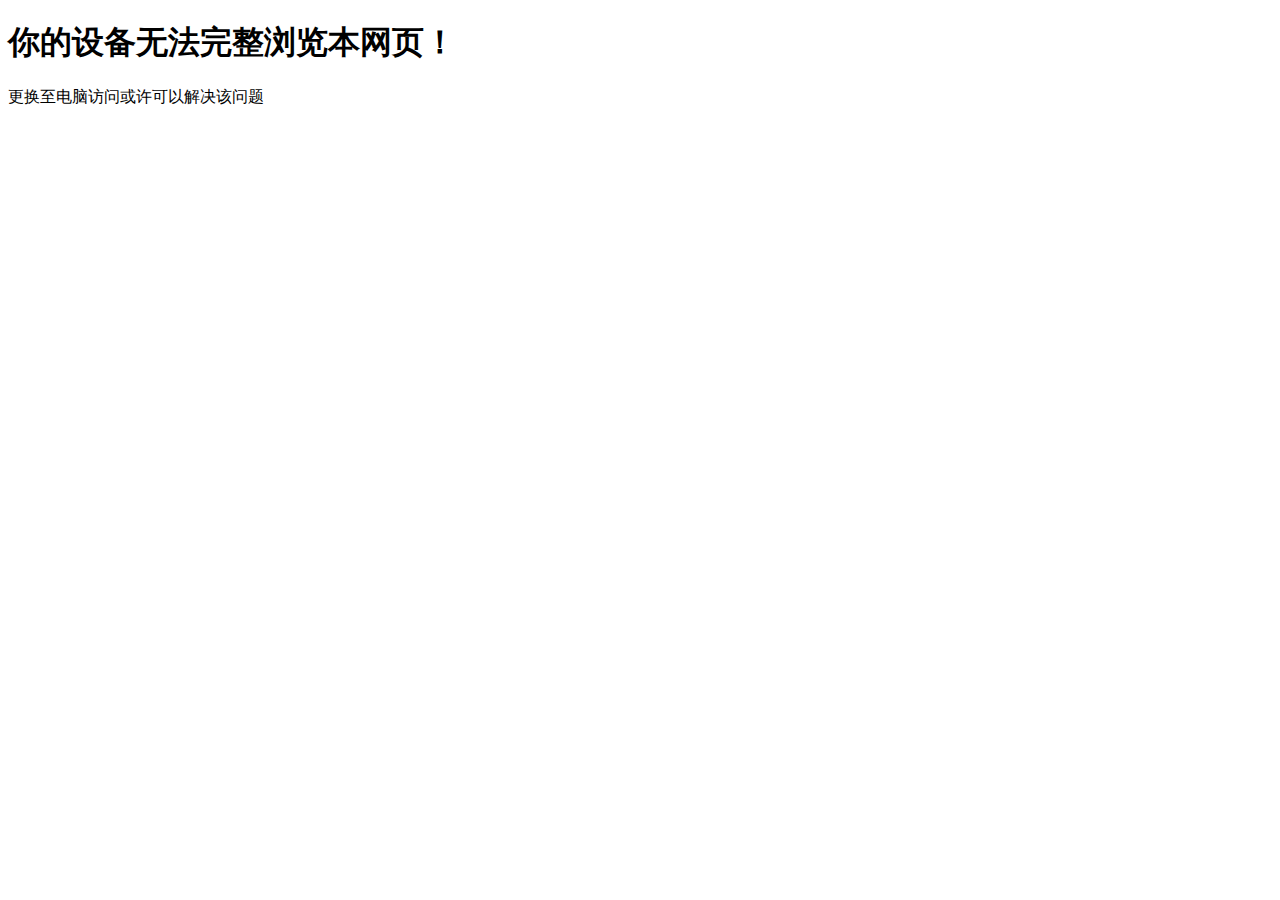
<file: device.html>
<!DOCTYPE html>
<html lang="en">
<head>
    <meta charset="UTF-8">
    <meta http-equiv="X-UA-Compatible" content="IE=edge">
    <meta name="viewport" content="width=device-width, initial-scale=1.0">
    <title>设备不支持~</title>
</head>
<body>
    <h1>你的设备无法完整浏览本网页！</h1>
    <p>更换至电脑访问或许可以解决该问题</p>
</body>
</html>
</file>
